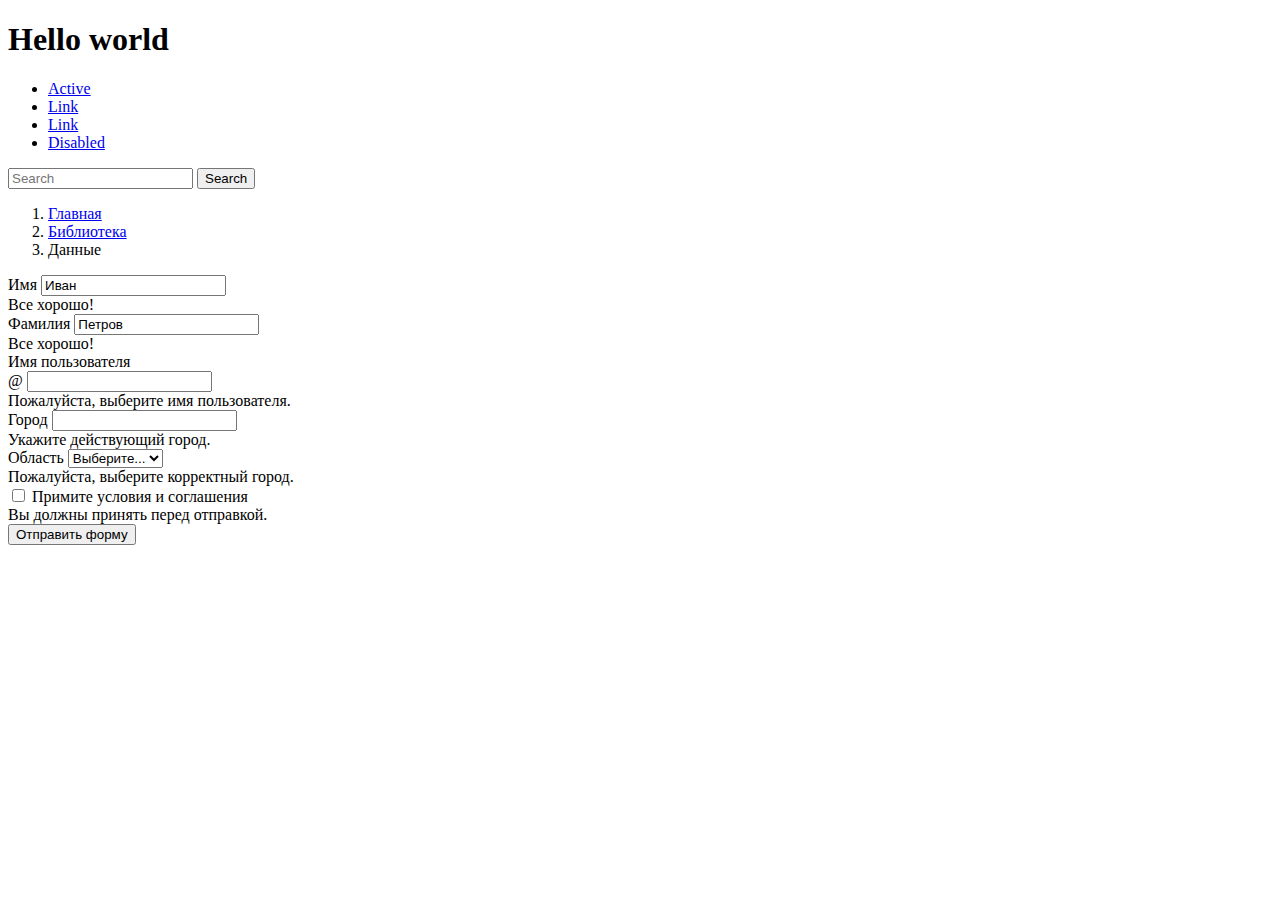
<file: bootstrap-project/index.html>
<!DOCTYPE html>
<html>
    <head>
        <title>Bootstrap Elements</title>
        <link href="https://cdn.jsdelivr.net/npm/bootstrap@5.1.1/dist/css/bootstrap.min.css" rel="stylesheet" integrity="sha384-F3w7mX95PdgyTmZZMECAngseQB83DfGTowi0iMjiWaeVhAn4FJkqJByhZMI3AhiU" crossorigin="anonymous">
        <script src="https://cdn.jsdelivr.net/npm/bootstrap@5.1.1/dist/js/bootstrap.bundle.min.js" integrity="sha384-/bQdsTh/da6pkI1MST/rWKFNjaCP5gBSY4sEBT38Q/9RBh9AH40zEOg7Hlq2THRZ" crossorigin="anonymous"></script>
    </head>
    <body>
        <div class="container">
            <div class="row">
                <div class="col-12">
                    <h1 class="text-center" >Hello world</h1>
                </div>
            </div>
            <div class="row">
                <div class="col-md-6 col-sm-12">
                    <ul class="nav">
                        <li class="nav-item">
                          <a class="nav-link active" aria-current="page" href="#">Active</a>
                        </li>
                        <li class="nav-item">
                          <a class="nav-link" href="#">Link</a>
                        </li>
                        <li class="nav-item">
                          <a class="nav-link" href="#">Link</a>
                        </li>
                        <li class="nav-item">
                          <a class="nav-link disabled" href="#" tabindex="-1" aria-disabled="true">Disabled</a>
                        </li>
                      </ul>
                </div>
                <div class="col-md-6 col-sm-12">
                    <form class="d-flex">
                        <input class="form-control me-2" type="search" placeholder="Search" aria-label="Search">
                        <button class="btn btn-outline-success" type="submit">Search</button>
                      </form>
                </div>
            </div>
            <div class="row">
                <div class="col-12">
                    <nav aria-label="breadcrumb" class="">
                        <ol class="breadcrumb border px-4 py-4">
                          <li class="breadcrumb-item"><a href="#">Главная</a></li>
                          <li class="breadcrumb-item"><a href="#">Библиотека</a></li>
                          <li class="breadcrumb-item active" aria-current="page">Данные</li>
                        </ol>
                      </nav>
                </div>
            </div>
            <div class="row">
                <div class="col-12">
                    <form class="row g-3 needs-validation" novalidate>
                        <div class="col-md-4">
                          <label for="validationCustom01" class="form-label">Имя</label>
                          <input type="text" class="form-control" id="validationCustom01" value="Иван" required>
                          <div class="valid-feedback">
                            Все хорошо!
                          </div>
                        </div>
                        <div class="col-md-4">
                          <label for="validationCustom02" class="form-label">Фамилия</label>
                          <input type="text" class="form-control" id="validationCustom02" value="Петров" required>
                          <div class="valid-feedback">
                            Все хорошо!
                          </div>
                        </div>
                        <div class="col-md-4">
                          <label for="validationCustomUsername" class="form-label">Имя пользователя</label>
                          <div class="input-group has-validation">
                            <span class="input-group-text" id="inputGroupPrepend">@</span>
                            <input type="text" class="form-control" id="validationCustomUsername" aria-describedby="inputGroupPrepend" required>
                            <div class="invalid-feedback">
                              Пожалуйста, выберите имя пользователя.
                            </div>
                          </div>
                        </div>
                        <div class="col-md-8">
                          <label for="validationCustom03" class="form-label">Город</label>
                          <input type="text" class="form-control" id="validationCustom03" required>
                          <div class="invalid-feedback">
                            Укажите действующий город.
                          </div>
                        </div>
                        <div class="col-md-4">
                          <label for="validationCustom04" class="form-label">Область</label>
                          <select class="form-select" id="validationCustom04" required>
                            <option selected disabled value="">Выберите...</option>
                            <option>...</option>
                          </select>
                          <div class="invalid-feedback">
                            Пожалуйста, выберите корректный город.
                          </div>
                        </div>
                        <div class="col-12">
                          <div class="form-check">
                            <input class="form-check-input" type="checkbox" value="" id="invalidCheck" required>
                            <label class="form-check-label" for="invalidCheck">
                              Примите условия и соглашения
                            </label>
                            <div class="invalid-feedback">
                              Вы должны принять перед отправкой.
                            </div>
                          </div>
                        </div>
                        <div class="col-12">
                          <button class="btn btn-primary" type="submit">Отправить форму</button>
                        </div>
                        <div class="col-12">
                            <div class="progress">
                                <div class="progress-bar" role="progressbar" style="width: 25%" aria-valuenow="25" aria-valuemin="0" aria-valuemax="100"></div>
                              </div>
                        </div>
                      </form>
                </div>
            </div>
           <div>
            
        </div> 
        </div>

    </body>
</html>
</file>
